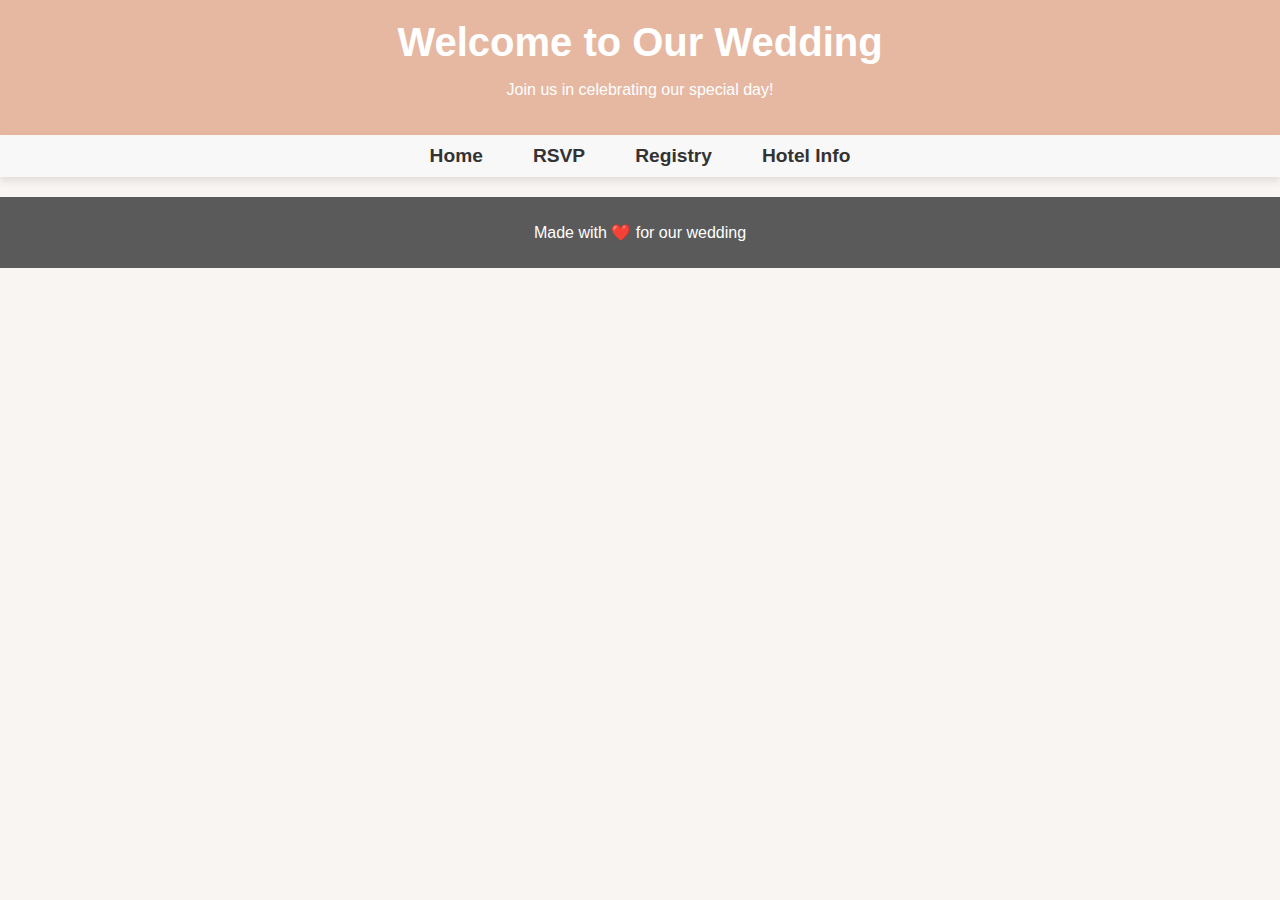
<file: index.html>
<!DOCTYPE html>
<html lang="en">
<head>
    <meta charset="UTF-8">
    <meta name="viewport" content="width=device-width, initial-scale=1.0">
    <title>Our Wedding</title>
    <link rel="stylesheet" href="style.css">
</head>
<body>
    <header>
        <h1>Welcome to Our Wedding</h1>
        <p>Join us in celebrating our special day!</p>
    </header>

    <nav>
        <ul>
            <li><a href="index.html">Home</a></li>
            <li><a href="rsvp.html">RSVP</a></li>
            <li><a href="registry.html">Registry</a></li>
            <li><a href="hotel.html">Hotel Info</a></li>
        </ul>
    </nav>



    <footer>
        <p>Made with ❤️ for our wedding</p>
    </footer>
</body>
</html>
</file>
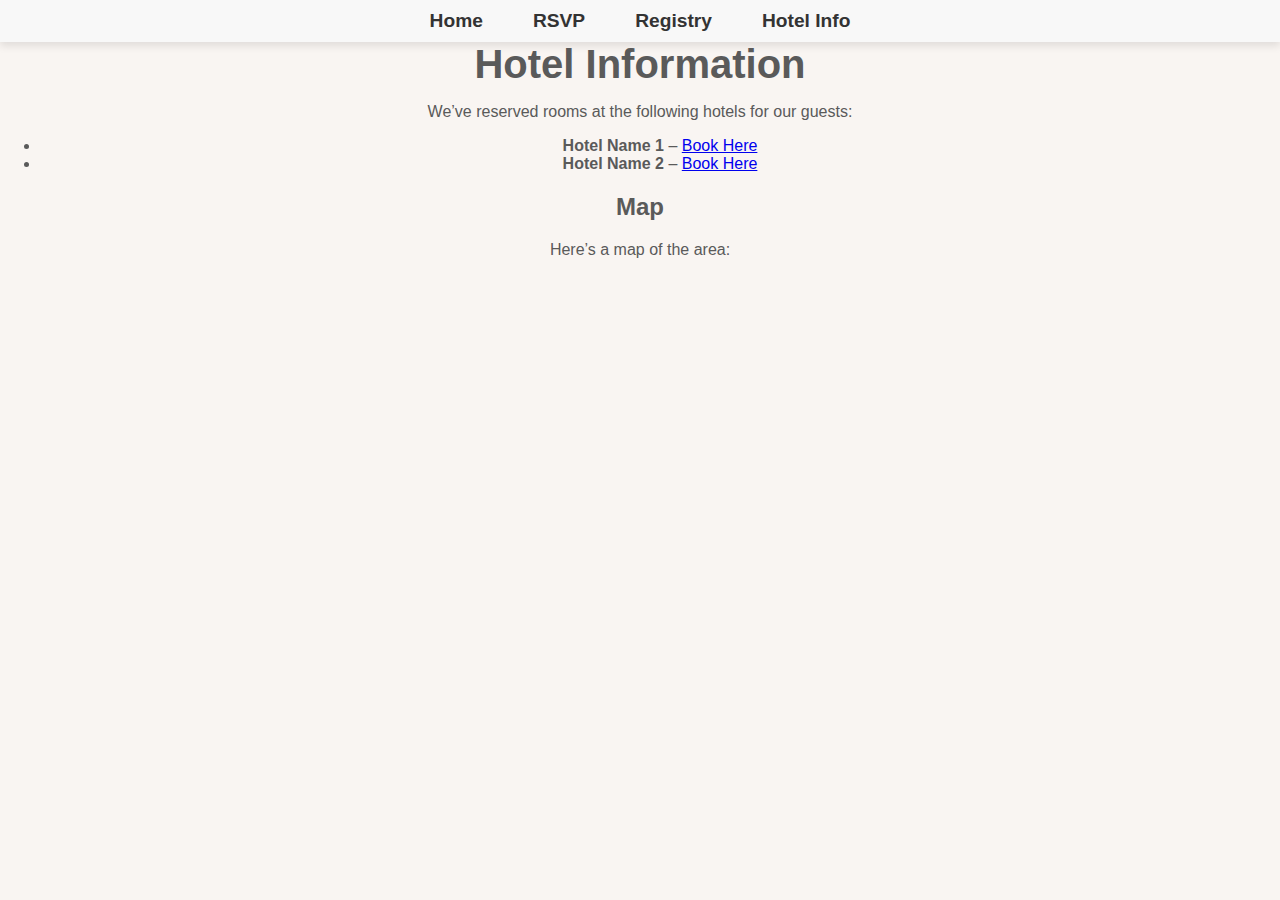
<file: hotel.html>
<!DOCTYPE html>
<html lang="en">
<head>
    <meta charset="UTF-8">
    <meta name="viewport" content="width=device-width, initial-scale=1.0">
    <title>Hotel Information</title>
    <link rel="stylesheet" href="style.css">
</head>
<body>
   <nav>
    <ul>
        <li><a href="index.html">Home</a></li>
        <li><a href="rsvp.html">RSVP</a></li>
        <li><a href="registry.html">Registry</a></li>
        <li><a href="hotel.html">Hotel Info</a></li>
    </ul>
</nav>

    <h1>Hotel Information</h1>
    <p>We’ve reserved rooms at the following hotels for our guests:</p>
    <ul>
        <li><strong>Hotel Name 1</strong> – <a href="HOTEL1-LINK">Book Here</a></li>
        <li><strong>Hotel Name 2</strong> – <a href="HOTEL2-LINK">Book Here</a></li>
    </ul>
    
    <h2>Map</h2>
    <p>Here’s a map of the area:</p>
    <iframe 
        src="https://www.google.com/maps/embed?...YOUR-MAP-LINK..." 
        width="600" height="450" style="border:0;" allowfullscreen="" 
        loading="lazy">
    </iframe>
</body>
</html>
</file>
<file: style.css>
/* General Styles */
body {
    font-family: Arial, sans-serif;
    text-align: center;
    margin: 0;
    padding: 0;
    background-color: #f9f5f2;
    color: #5a5a5a;
}

/* Header */
header {
    background-color: #e6b8a2;
    color: white;
    padding: 20px;
}

h1 {
    margin: 0;
    font-size: 2.5em;
}

/*Nav Menu*/
nav {
    background-color: #f8f8f8;
    padding: 10px 0;
    text-align: center;
    box-shadow: 0px 4px 8px rgba(0, 0, 0, 0.1);
}

nav ul {
    list-style-type: none;
    padding: 0;
    margin: 0;
    display: flex;
    justify-content: center; /* Centers items horizontally */
    gap: 20px; /* Adds space between menu items */
}

nav ul li {
    display: inline;
}

nav ul li a {
    text-decoration: none;
    color: #333;
    font-size: 1.2em;
    font-weight: bold;
    padding: 10px 15px;
    transition: 0.3s ease;
}

nav ul li a:hover {
    color: #6a67ce;
    background-color: #eae6ff;
    border-radius: 5px;
}


/* Sections */

/* Footer */
footer {
    margin-top: 20px;
    padding: 10px;
    background-color: #5a5a5a;
    color: white;
}
</file>
